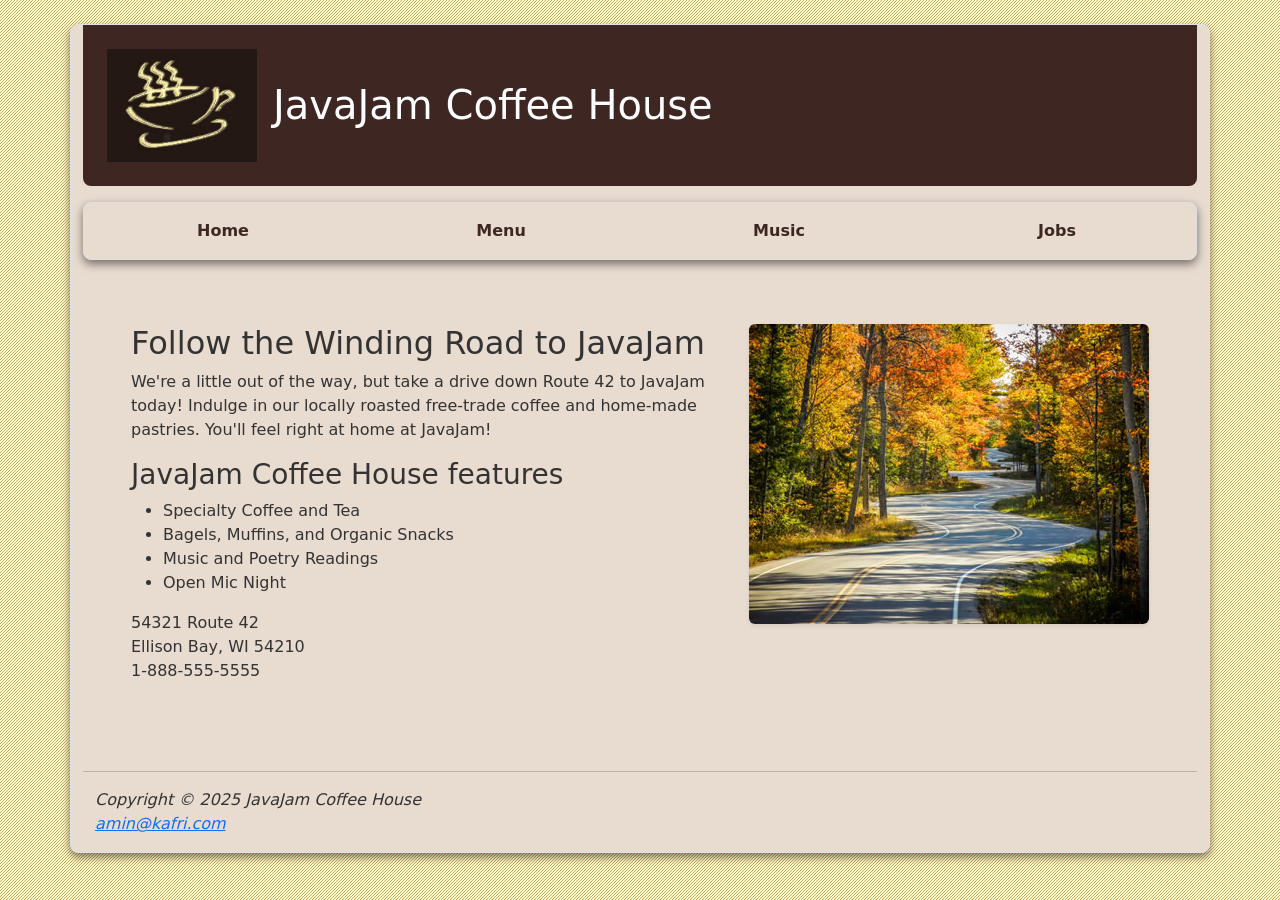
<file: index.html>
<!DOCTYPE html>
<html lang="en">
	<head>
		<meta charset="UTF-8">
		<meta name="viewport" content="width=device-width, initial-scale=1">
		<title>JavaJam Coffee House</title>
		<!-- <link rel="stylesheet" href="javajam.css"> -->
		<link href="https://cdn.jsdelivr.net/npm/bootstrap@5.1.3/dist/css/bootstrap.min.css" rel="stylesheet" integrity="sha384-1BmE4kWBq78iYhFldvKuhfTAU6auU8tT94WrHftjDbrCEXSU1oBoqyl2QvZ6jIW3" crossorigin="anonymous">
		<link rel="stylesheet" href="app.css">
	</head>

	<body>
		<div class="container border my-4">
			<header class="d-flex flex-column flex-md-row align-items-center justify-content-center justify-content-md-start p-4 border-0">
				<img src="./images/javajamlogo.jpg" alt="javajam logo" class="mb-3 mb-md-0 me-md-3" style="max-width: 150px;">
				<h1 class="mb-0">JavaJam Coffee House</h1>
			</header>
			<nav class="container text-center my-3 py-3 border">
				<div class="row">
					<a class="col text-decoration-none fw-bold" href="index.html">Home</a>
					<a class="col text-decoration-none fw-bold" href="menu.html">Menu</a>
					<a class="col text-decoration-none fw-bold" href="music.html">Music</a>
					<a class="col text-decoration-none fw-bold" href="jobs.html">Jobs</a>
				</div>
			</nav>
			<main class="p-5">
				<img src="./images/windingroad.jpg" 
					alt="winding road" 
					class="img-fluid rounded shadow-sm float-md-end ms-md-3 mb-3 d-block mx-auto">
				<h2>Follow the Winding Road to JavaJam</h2>
				<p>We're a little out of the way, but take a drive down Route 42 to JavaJam today! Indulge in our locally roasted free-trade coffee and home-made pastries. You'll feel right at home at JavaJam!</p>
				<h3>JavaJam Coffee House features</h3>
				<ul>
					<li>Specialty Coffee and Tea</li>
					<li>Bagels, Muffins, and Organic Snacks</li>
					<li>Music and Poetry Readings</li>
					<li>Open Mic Night</li>
				</ul>
				<div>
					54321 Route 42<br>
					Ellison Bay, WI 54210<br>
					1-888-555-5555<br>
					<br>
				</div>
			</main>
			<hr>
			<footer class="container fst-italic my-3">
				Copyright © 2025 JavaJam Coffee House<br>
				<a href="#">amin@kafri.com</a>
			</footer>
		</div>
		<script src="https://cdn.jsdelivr.net/npm/bootstrap@5.1.3/dist/js/bootstrap.bundle.min.js" integrity="sha384-ka7Sk0Gln4gmtz2MlQnikT1wXgYsOg+OMhuP+IlRH9sENBO0LRn5q+8nbTov4+1p" crossorigin="anonymous"></script>
	</body>
</html>
</file>
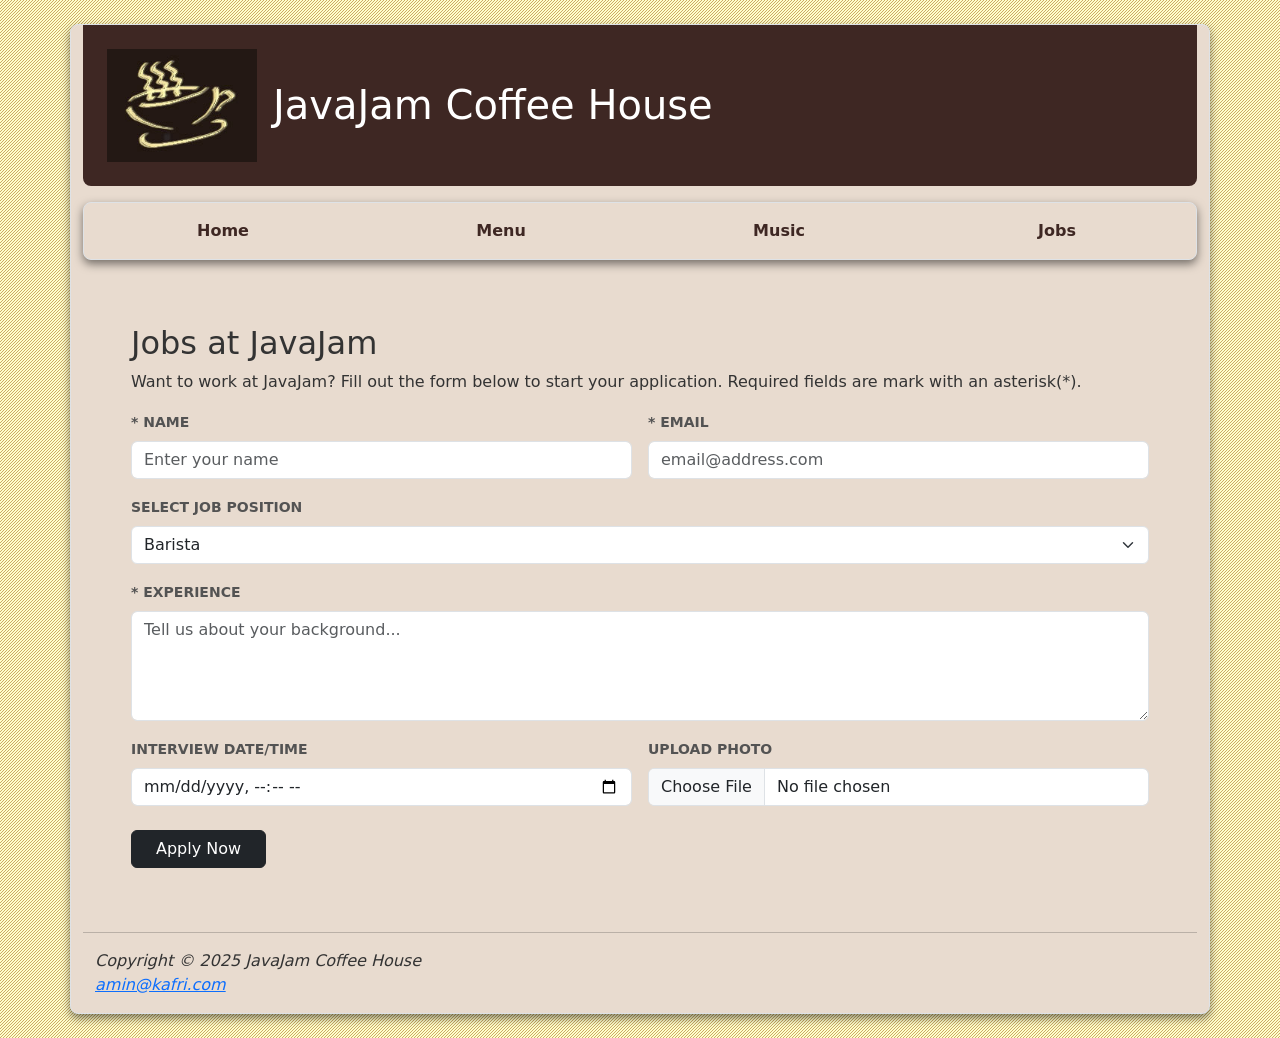
<file: jobs.html>
<!DOCTYPE html>
<html lang="en">
	<head>
		<meta charset="UTF-8">
		<meta name="viewport" content="width=device-width, initial-scale=1">
		<title>JavaJam Coffee House</title>
		<link href="https://cdn.jsdelivr.net/npm/bootstrap@5.1.3/dist/css/bootstrap.min.css" rel="stylesheet" integrity="sha384-1BmE4kWBq78iYhFldvKuhfTAU6auU8tT94WrHftjDbrCEXSU1oBoqyl2QvZ6jIW3" crossorigin="anonymous">
		<link rel="stylesheet" href="app.css">
	</head>
	<body>
		<div class="container border my-4">
			<header class="d-flex flex-column flex-md-row align-items-center justify-content-center justify-content-md-start p-4 border-0">
				<img src="./images/javajamlogo.jpg" alt="javajam logo" class="mb-3 mb-md-0 me-md-3" style="max-width: 150px;">
				<h1 class="mb-0">JavaJam Coffee House</h1>
			</header>
			<nav class="container text-center my-3 py-3 border">
				<div class="row">
					<a class="col text-decoration-none fw-bold" href="index.html">Home</a>
					<a class="col text-decoration-none fw-bold" href="menu.html">Menu</a>
					<a class="col text-decoration-none fw-bold" href="music.html">Music</a>
					<a class="col text-decoration-none fw-bold" href="jobs.html">Jobs</a>
				</div>
			</nav>
			<main class="p-5">
				<h2>Jobs at JavaJam</h2>
				<p>Want to work at JavaJam? Fill out the form below to start your application. Required fields are mark with an asterisk(*).</p>
				<form method="post" action="/action_page.js" class="row g-3">
					<div class="col-md-6">
						<label class="form-label fw-bold small text-uppercase text-muted">* Name</label>
						<input type="text" class="form-control" placeholder="Enter your name" required>
					</div>

					<div class="col-md-6">
						<label class="form-label fw-bold small text-uppercase text-muted">* Email</label>
						<input type="email" class="form-control" placeholder="email@address.com" required>
					</div>

					<div class="col-12">
						<label class="form-label fw-bold small text-uppercase text-muted">Select job position</label>
						<select class="form-select">
							<option value="barista">Barista</option>
							<option value="server">Server</option>
							<option value="manager">Manager</option>
						</select>
					</div>

					<div class="col-12">
						<label class="form-label fw-bold small text-uppercase text-muted">* Experience</label>
						<textarea class="form-control" rows="4" placeholder="Tell us about your background..." required></textarea>
					</div>

					<div class="col-md-6">
						<label class="form-label fw-bold small text-uppercase text-muted">Interview Date/Time</label>
						<input type="datetime-local" class="form-control">
					</div>

					<div class="col-md-6">
						<label class="form-label fw-bold small text-uppercase text-muted">Upload Photo</label>
						<input type="file" class="form-control">
					</div>

					<div class="col-12 mt-4">
						<button type="submit" class="btn btn-dark px-4">Apply Now</button>
					</div>
				</form>

			</main>
			<hr>
			<footer class="container fst-italic my-3">
				Copyright © 2025 JavaJam Coffee House<br>
				<a href="#">amin@kafri.com</a>
			</footer>
		</div>
		<script src="https://cdn.jsdelivr.net/npm/bootstrap@5.1.3/dist/js/bootstrap.bundle.min.js" integrity="sha384-ka7Sk0Gln4gmtz2MlQnikT1wXgYsOg+OMhuP+IlRH9sENBO0LRn5q+8nbTov4+1p" crossorigin="anonymous"></script>
	</body>
</html>
</file>
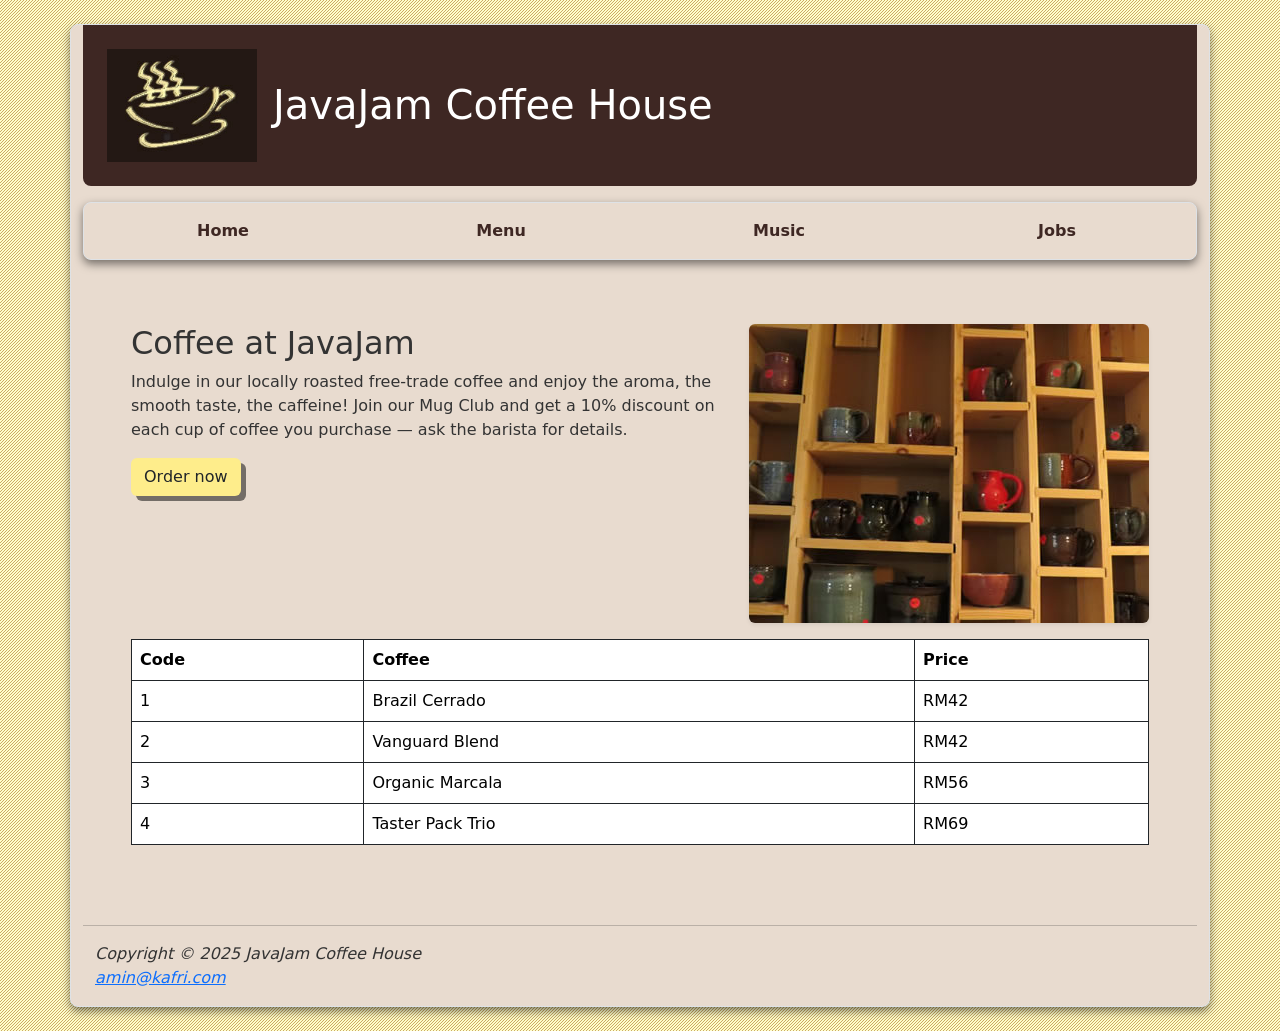
<file: menu.html>
<!DOCTYPE html>
<html lang="en">
	<head>
		<meta charset="UTF-8">
		<meta name="viewport" content="width=device-width, initial-scale=1">
		<title>JavaJam House Menu</title>
		<link href="https://cdn.jsdelivr.net/npm/bootstrap@5.1.3/dist/css/bootstrap.min.css" rel="stylesheet" integrity="sha384-1BmE4kWBq78iYhFldvKuhfTAU6auU8tT94WrHftjDbrCEXSU1oBoqyl2QvZ6jIW3" crossorigin="anonymous">
		<link rel="stylesheet" href="app.css">
	</head>
	<body>
		<div class="container border my-4">
			<header class="d-flex flex-column flex-md-row align-items-center justify-content-center justify-content-md-start p-4 border-0">
				<img src="./images/javajamlogo.jpg" alt="javajam logo" class="mb-3 mb-md-0 me-md-3" style="max-width: 150px;">
				<h1 class="mb-0">JavaJam Coffee House</h1>
			</header>
			<nav class="container text-center my-3 py-3 border">
				<div class="row">
					<a class="col text-decoration-none fw-bold" href="index.html">Home</a>
					<a class="col text-decoration-none fw-bold" href="menu.html">Menu</a>
					<a class="col text-decoration-none fw-bold" href="music.html">Music</a>
					<a class="col text-decoration-none fw-bold" href="jobs.html">Jobs</a>
				</div>
			</nav>
			<main class="p-5">
				<img src="./images/mugs.jpg" 
					alt="winding road" 
					class="img-fluid rounded shadow-sm float-md-end ms-md-3 mb-3 d-block mx-auto">
				<h2>Coffee at JavaJam</h2>
				<p>Indulge in our locally roasted free-trade coffee and enjoy the aroma, the smooth taste, the caffeine! Join our Mug Club and get a 10% discount on each cup of coffee you purchase — ask the barista for details.</p>
				<button id="order-button" type="button" class="btn btn-custom" data-bs-toggle="modal" data-bs-target="#orderModal">Order now</button>

				<!-- Menu table -->
				<table class="table table-bordered border-dark">
					<tr>
						<th>Code</th>
						<th>Coffee</th>
						<th>Price</th>
					</tr>
					<tr>
						<td>1</td>
						<td>Brazil Cerrado</td>
						<td>RM42</td>
					</tr>
					<tr>
						<td>2</td>
						<td>Vanguard Blend</td>
						<td>RM42</td>
					</tr>
					<tr>
						<td>3</td>
						<td>Organic Marcala</td>
						<td>RM56</td>
					</tr>
					<tr>
						<td>4</td>
						<td>Taster Pack Trio</td>
						<td>RM69</td>
					</tr>
				</table>


				<!-- Modal -->
				<div class="modal fade" id="orderModal" tabindex="-1" role="dialog" aria-labelledby="orderModalTitle" aria-hidden="true">
					<div class="modal-dialog modal-dialog-centered" role="document">
						<div class="modal-content">
							<div class="modal-header">
								<h5 class="modal-title" id="exampleModalLongTitle">Coffee Order</h5>
								<button type="button" class="close" data-bs-dismiss="modal" aria-label="Close">
									<span aria-hidden="true">&times;</span>
								</button>
							</div>
							<div class="modal-body">
								<table class="table table-bordered border-dark">
									<tr>
										<th>Code</th>
										<th>Coffee</th>
										<th>Price (RM)</th>
										<th>Quantity</th>
									</tr>

									<tr>
										<td>1</td>
										<td>Brazil Cerrado</td>
										<td>42</td>
										<td><input type="number" id="item1" class="form-control" min="0" value="0"></td>
									</tr>

									<tr>
										<td>2</td>
										<td>Vanguard Blend</td>
										<td>42</td>
										<td><input type="number" id="item2" class="form-control" min="0" value="0"></td>
									</tr>

									<tr>
										<td>3</td>
										<td>Organic Marcala</td>
										<td>56</td>
										<td><input type="number" id="item3" class="form-control" min="0" value="0"></td>
									</tr>

									<tr>
										<td>4</td>
										<td>Taster Pack Trio</td>
										<td>69</td>
										<td><input type="number" id="item4" class="form-control" min="0" value="0"></td>
									</tr>
								</table>
							</div>
							<div class="modal-footer">
								<button type="button" class="btn btn-secondary" data-bs-dismiss="modal">Close</button>
								<button id="calculate-total-btn" type="button" class="btn btn-primary">Calculate total</button>
							</div>
						</div>
					</div>
				</div>
			</main>
			<hr>
			<footer class="container fst-italic my-3">
				Copyright © 2025 JavaJam Coffee House<br>
				<a href="#">amin@kafri.com</a>
			</footer>
		</div>
		<script src="https://cdn.jsdelivr.net/npm/bootstrap@5.1.3/dist/js/bootstrap.bundle.min.js" integrity="sha384-ka7Sk0Gln4gmtz2MlQnikT1wXgYsOg+OMhuP+IlRH9sENBO0LRn5q+8nbTov4+1p" crossorigin="anonymous"></script>
		<script src="scripts/calculateCost.js"></script>
	</body>
</html>
</file>
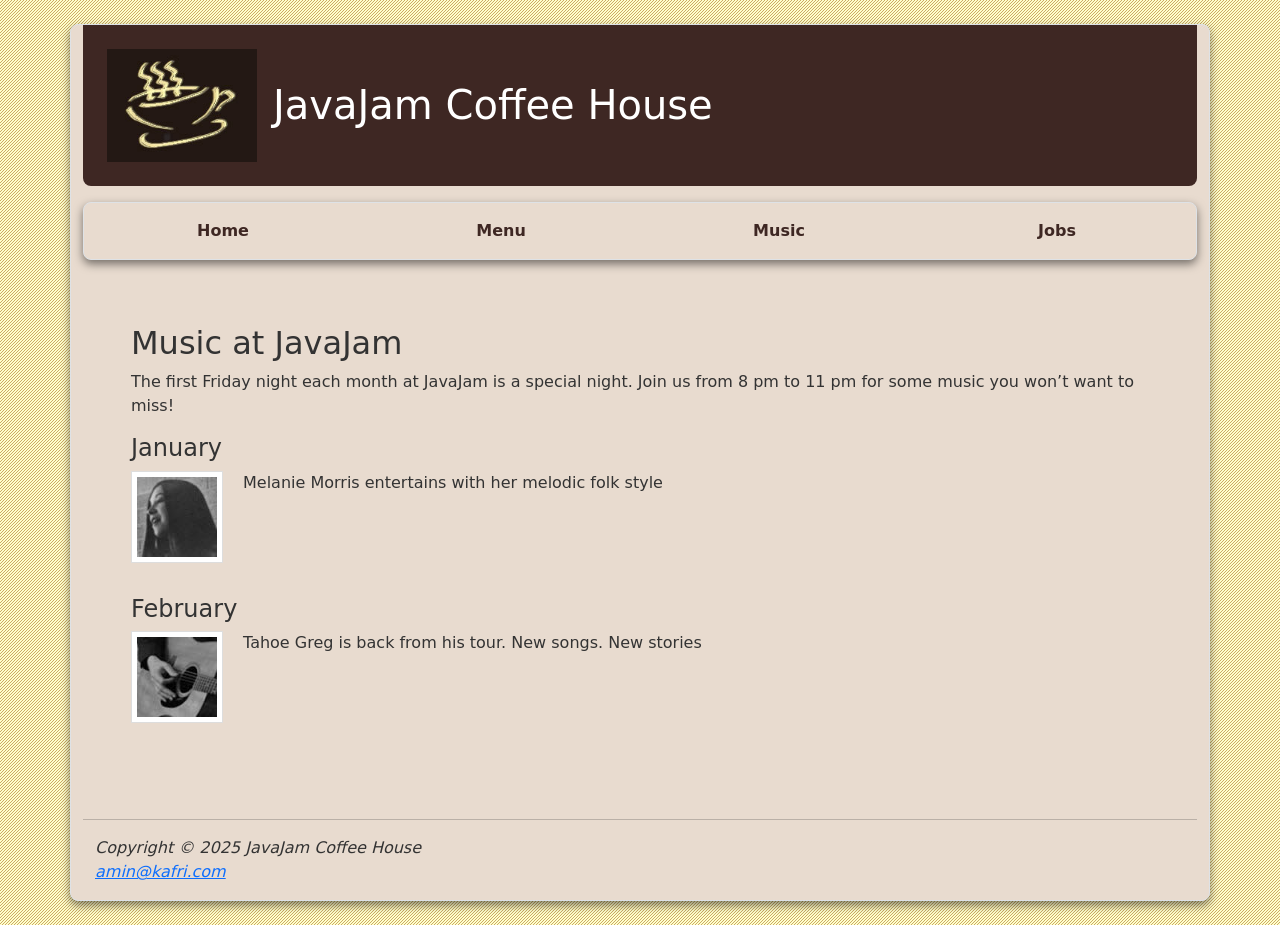
<file: music.html>
<!DOCTYPE html>
<html lang="en">
	<head>
		<meta charset="UTF-8">
		<meta name="viewport" content="width=device-width, initial-scale=1">
		<title>JavaJam Coffee House</title>
		<link href="https://cdn.jsdelivr.net/npm/bootstrap@5.1.3/dist/css/bootstrap.min.css" rel="stylesheet" integrity="sha384-1BmE4kWBq78iYhFldvKuhfTAU6auU8tT94WrHftjDbrCEXSU1oBoqyl2QvZ6jIW3" crossorigin="anonymous">
		<link rel="stylesheet" href="app.css">
	</head>
	<body>
		<div class="container border my-4">
			<header class="d-flex flex-column flex-md-row align-items-center justify-content-center justify-content-md-start p-4 border-0">
				<img src="./images/javajamlogo.jpg" alt="javajam logo" class="mb-3 mb-md-0 me-md-3" style="max-width: 150px;">
				<h1 class="mb-0">JavaJam Coffee House</h1>
			</header>
			<nav class="container text-center my-3 py-3 border">
				<div class="row">
					<a class="col text-decoration-none fw-bold" href="index.html">Home</a>
					<a class="col text-decoration-none fw-bold" href="menu.html">Menu</a>
					<a class="col text-decoration-none fw-bold" href="music.html">Music</a>
					<a class="col text-decoration-none fw-bold" href="jobs.html">Jobs</a>
				</div>
			</nav>
			<main class="p-5">
				<h2>Music at JavaJam</h2>
				<p>The first Friday night each month at JavaJam is a special night. Join us from 8 pm to 11 pm for some music you won&rsquo;t want to miss!</p>
				<h4>January</h4>
				<div class="details">
					<a href="images/melanie.jpg"><img src="images/melaniethumb.jpg" alt="Melanie Morris" class="float-start"></a><p>Melanie Morris entertains with her melodic folk style</p>
				</div>
				<h4>February</h4>
				<div class="details">
					<a href="images/greg.jpg"><img src="images/gregthumb.jpg" alt="Tahoe Greg" class="float-start"></a><p>Tahoe Greg is back from his tour. New songs. New stories</p>
				</div>
			</main>
			<hr>
			<footer class="container fst-italic my-3">
				Copyright © 2025 JavaJam Coffee House<br>
				<a href="#">amin@kafri.com</a>
			</footer>
		</div>
		<script src="https://cdn.jsdelivr.net/npm/bootstrap@5.1.3/dist/js/bootstrap.bundle.min.js" integrity="sha384-ka7Sk0Gln4gmtz2MlQnikT1wXgYsOg+OMhuP+IlRH9sENBO0LRn5q+8nbTov4+1p" crossorigin="anonymous"></script>
	</body>
</html>
</file>
<file: javajam.css>
body {
	background-color: #FCEBB6;
	color: #221811;
	font-family: Verdana, Arial, sans-serif;
	background-image: url(images/background.gif);
}

header {
	background-color: #D2B48C;
	height: 150px;
	background-image: url(images/javajamlogo.jpg);
	background-repeat: no-repeat;
}

#wrapper {
	background-color: #FEF6C2;
	width: 80%;
	margin-right: auto;
	margin-left: auto;
	min-width: 900px;
	max-width: 1280px;
	box-shadow: 3px 3px 3px #666666;
}

nav {
	text-align: center;
	font-weight: bold;
	font-size: 1.5em;
	padding-top: 10px;
}

nav a {
	text-decoration: none;
}

main {
	padding-left: 2em;
	padding-right: 2em;
	padding-bottom: 2em;
	display: block;
}

footer {
	background-color: #D2B48C;
	font-size: small;
	font-style: italic;
	text-align: center;
	padding-bottom: 10px;
	border-top: 2px #221811 solid;
}

h1 {
	padding-top: 45px;
	padding-left: 220px;
	font-size: 3em;
}

h4 {
	background-color: #D2B48C;
	font-size: 1.2em;
	padding-left: 10px;
	padding-bottom: 5px;
}

img {
	padding-left: 10px;
	padding-right: 10px;
}

.details {
	padding-left: 20%;
	padding-right: 20%;
	overflow: auto;
}

.details p {
    margin-top: 60px;
}

.floatright {
	float: right;
}

.floatleft {
	float: left;
}
</file>
<file: app.css>
:root {
	--coffee-dark: #3e2723;
	--coffee-light: #e8dbcf;
	--coffee-button: #feed8b;
	--coffee-hover: #fef4b8;
	--accent: #8d6e63;
}

body {
	background-image: url(images/background.gif);
	background-color: #f5f5f5;
	color: #333;
}

.container.border {
	background-color: var(--coffee-light);
	box-shadow: 0 4px 10px rgba(0,0,0,0.5);
	border-radius: 8px;
}

header {
	background-color: var(--coffee-dark);
	color: white;
	padding: 20px;
	border-radius: 0 0 8px 8px;
}

nav a.col {
	color: var(--coffee-dark) !important;
	transition: 0.3s;
}

nav a.col:hover {
	color: var(--accent) !important;
	background-color: #f8f9fa;
	border-radius: 8px 8px 8px 8px;
	margin-left: 8px;
	margin-right: 8px;
}

.float-start {
	float: left;
	margin-right: 20px;
	border: 1px solid #ddd;
	padding: 5px;
	background: #fff;
}

.details {
	overflow: auto;
	margin-bottom: 2rem;
}

.btn-custom {
	background-color: var(--coffee-button) !important;
	box-shadow: 5px 5px rgba(0,0,0,0.5);
}

.btn-custom:hover {
	background-color: var(--coffee-hover) !important;
}
</file>
